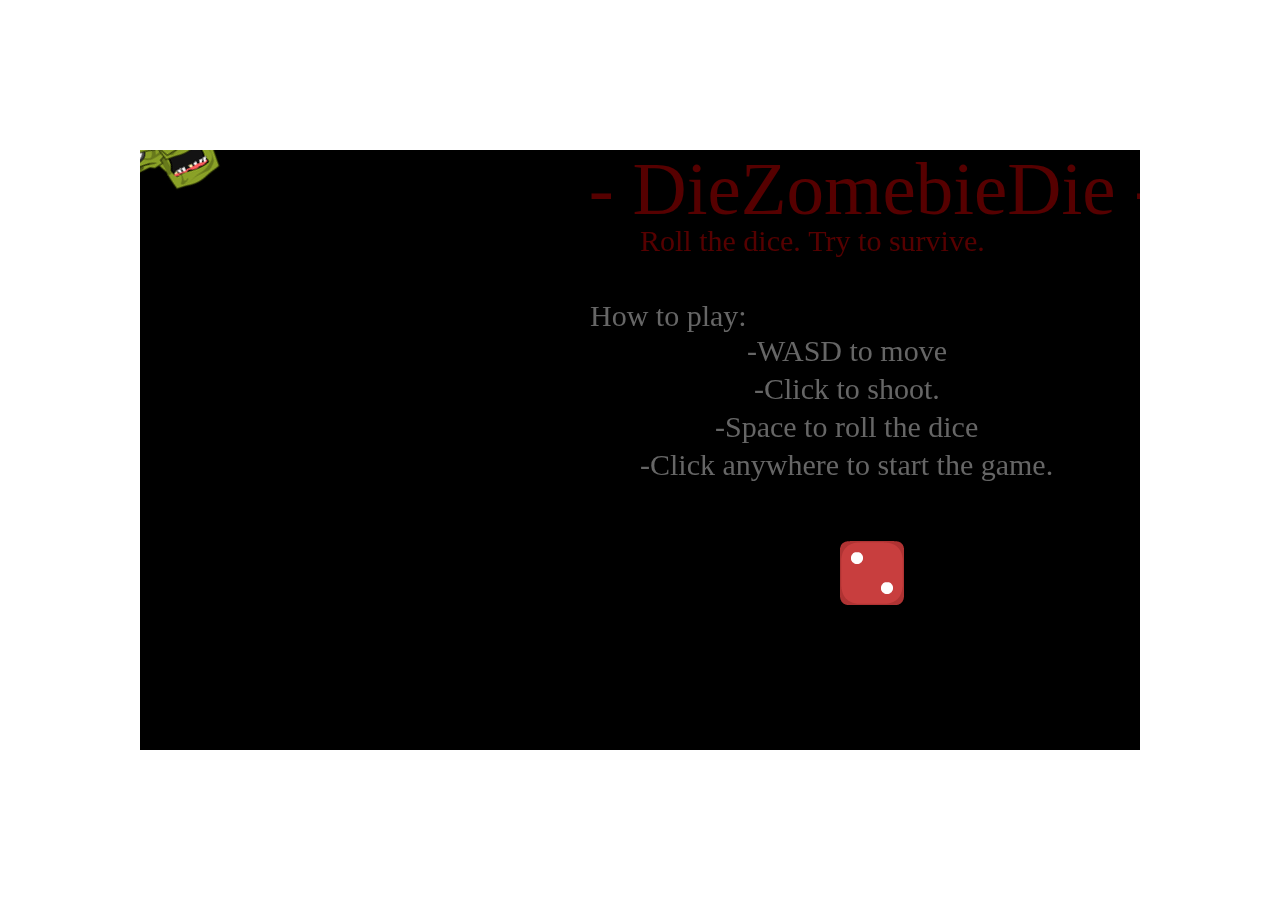
<file: index.html>
<html>
<head>
	<title>DieZombieDie</title>

	<script type="text/javascript" src="js/phaser.js"></script>
    <script type="text/javascript" src="js/boot.js"></script>
    <script type="text/javascript" src="js/load.js"></script>
    <script type="text/javascript" src="js/menu.js"></script>
    <script type="text/javascript" src="js/play.js"></script>
    <script type="text/javascript" src="js/end.js"></script>
    <script type="text/javascript" src="js/game.js"></script>
	<link rel="stylesheet" type="text/css" href="style.css">

</head>
<body>
		
</body>
</html>
</file>
<file: style.css>
canvas {
    padding: 0;
    margin: auto;
    display: block;
    width: 800px;
    height: 600px;
    position: absolute;
    top: 0;
    bottom: 0;
    left: 0;
    right: 0;
}
</file>
